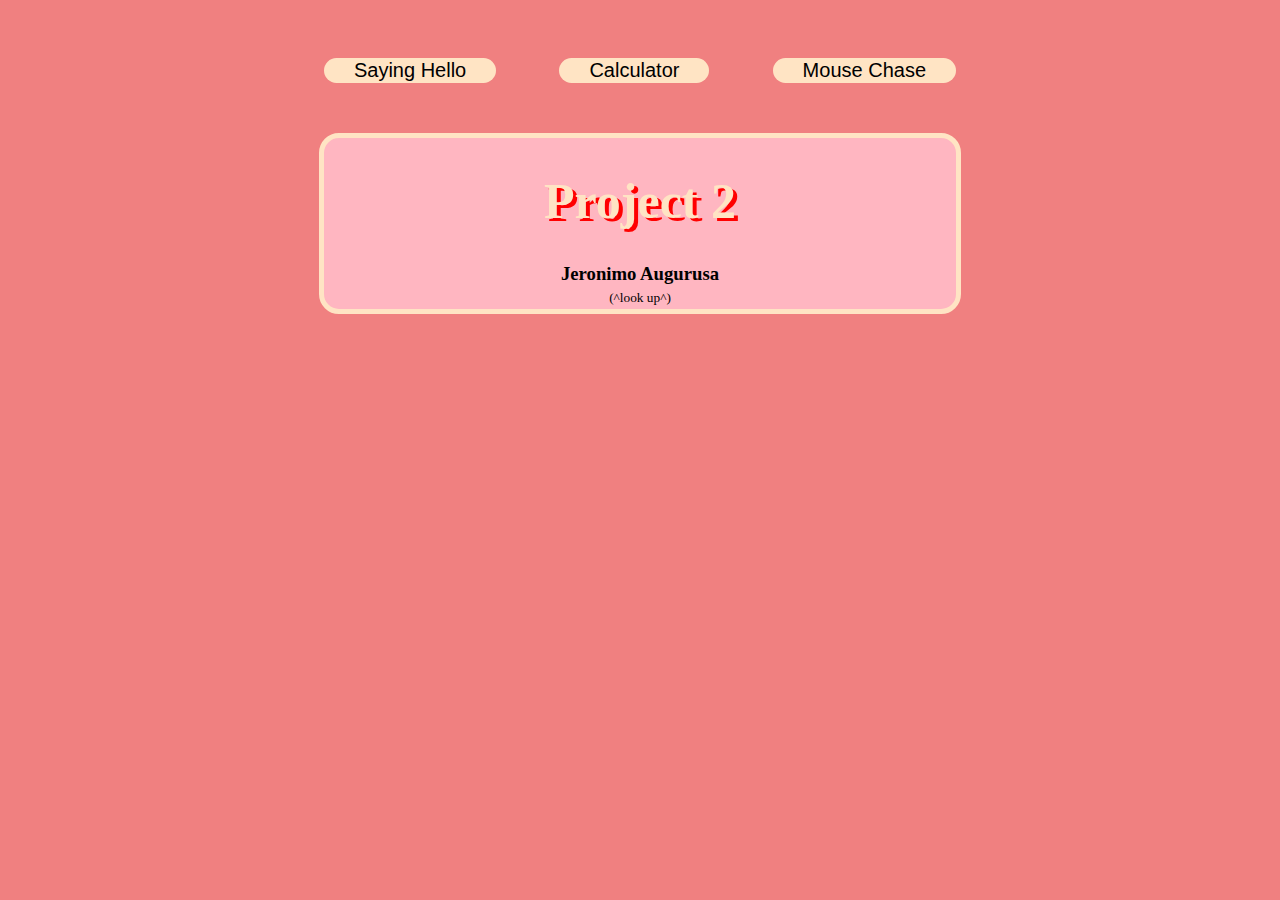
<file: index.html>
<!-- Jeronimo Augurusa
    Html for the index
    CSC 390 -->
    
<!DOCTYPE html>
<html lang="en">
<head>
    <meta charset="UTF-8">
    <meta name="viewport" content="width=device-width, initial-scale=1.0">
    <title>Project 2</title>
    <link rel="stylesheet" href="style.css">
</head>
<body>
    <div id="index-container">
        <div id="programs-container">
            <a href="hello.html"><button>Saying Hello</button></a>
            <a href="calculator.html"><button>Calculator</button></a>
            <a href="chaser.html"><button>Mouse Chase</button></a>
        </div>
    
        <div id="hero">
            <h1>Project 2</h1>
            <h3>Jeronimo Augurusa</h3>
            <small>(^look up^)</small>
        </div>
    </div>
</body>
</html>
</file>
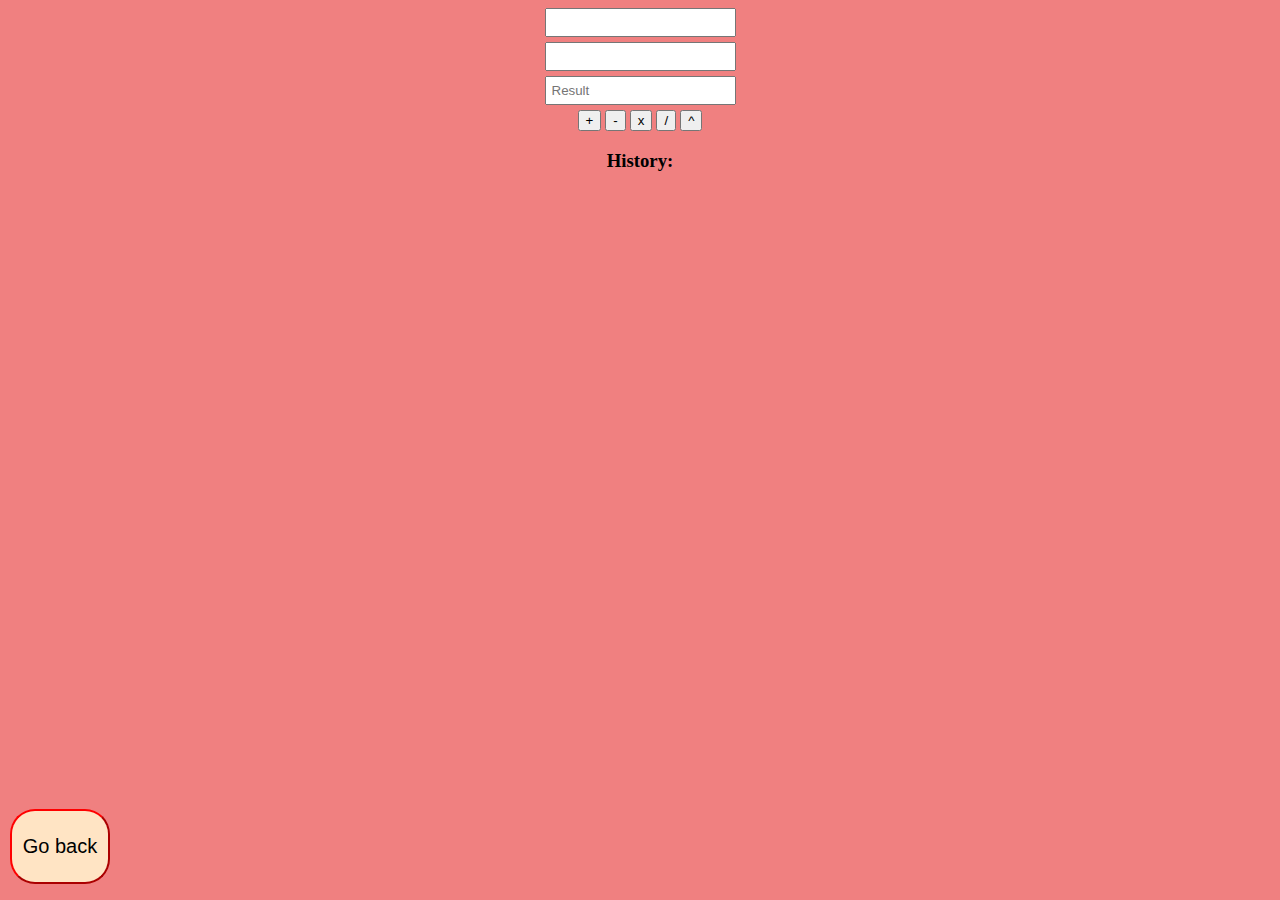
<file: calculator.html>
<!-- Jeronimo Augurusa
    Html for Calculator
    CSC 390 -->
<!DOCTYPE html>
<html lang="en">
<head>
    <meta charset="UTF-8">
    <meta name="viewport" content="width=device-width, initial-scale=1.0">
    <title>Calculator</title>
    <script src="calculator.js"></script>
    <link rel="stylesheet" href="style.css">
</head>
<body>
    <div id="calculator-container">
        <div id="inputs">
            <input type="number" id="first-number"/>
            <input type="number" id="second-number"/>
            <input type="number" id="result-number" placeholder="Result" readonly="readonly" />
        </div>
        <div id="calculation-buttons">
            <button onclick="calculation('+')">+</button>
            <button onclick="calculation('-')">-</button>
            <button onclick="calculation('*')">x</button>
            <button onclick="calculation('/')">/</button>
            <button onclick="calculation('^')">^</button>
        </div>
    </div>
    <div id="history-container">
        <h3>History:</h3>
        <ul></ul>
    </div>

    <p class="go-back">
        <a href="index.html"><button>Go back</button></a>
    </p>
</body>
</html>
</file>
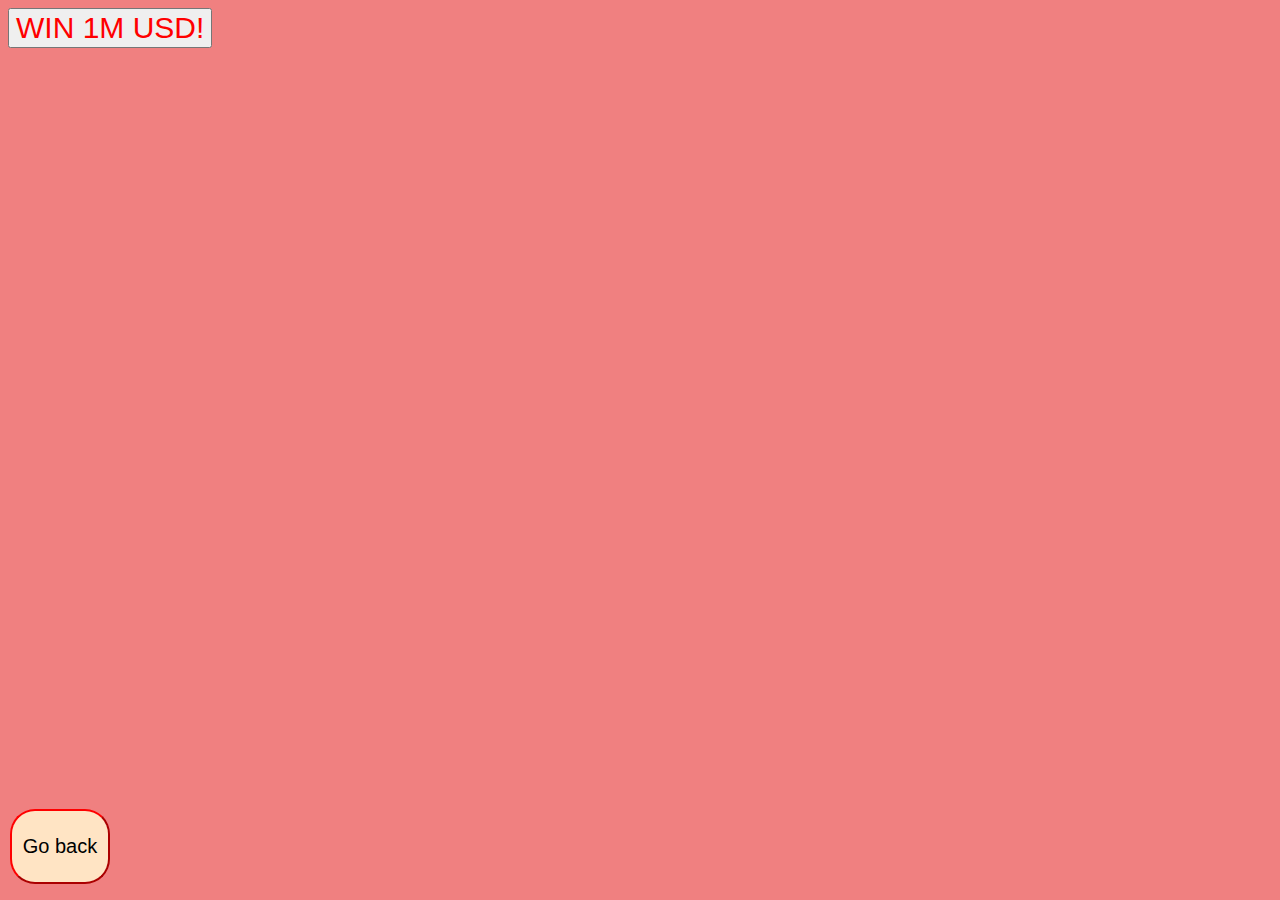
<file: chaser.html>
<!-- Jeronimo Augurusa
    Html for Mouse Chaser 
    CSC 390-->
<!DOCTYPE html>
<html lang="en">
<head>
    <meta charset="UTF-8">
    <meta name="viewport" content="width=device-width, initial-scale=1.0">
    <title>Mouse Chaser</title>
    <script src="chaser.js"></script>
    <link rel="stylesheet" href="style.css">
</head>
<body>
    <button id="btn-chaser" onclick="pictureDisplay()" onmouseover="buttonMover()">WIN 1M USD!</button>
    
    <p class="go-back">
        <a href="index.html"><button>Go back</button></a>
    </p>
</body>
</html>
</file>
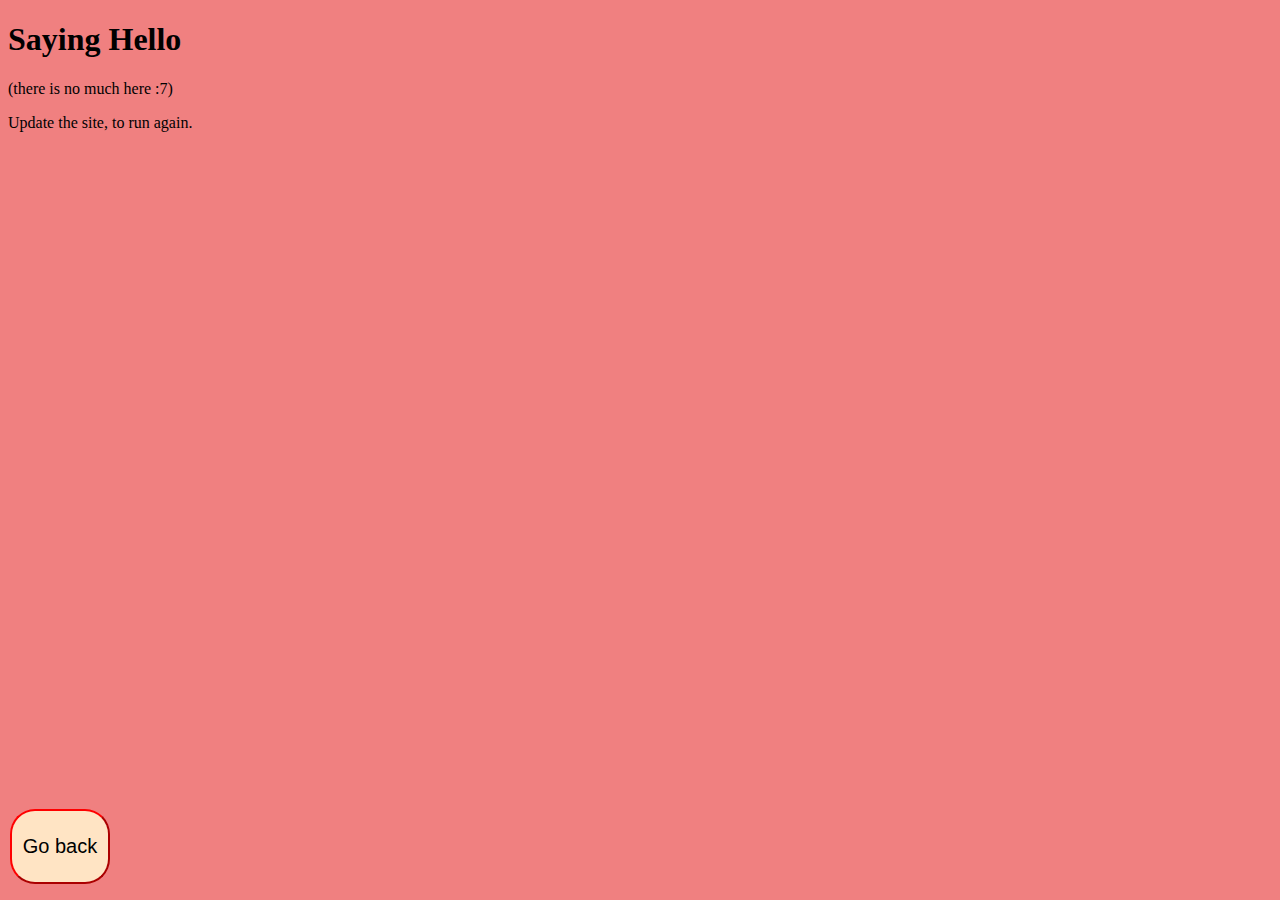
<file: hello.html>
<!-- Jeronimo Augurusa
    Saying Hello
    CSC 390 -->
    
<!DOCTYPE html>
<html lang="en">
<head>
    <meta charset="UTF-8">
    <meta name="viewport" content="width=device-width, initial-scale=1.0">
    <title>Saying Hello</title>
    <script src='hello.js'></script>
    <link rel="stylesheet" href="style.css">
</head>
<body>
    <h1>Saying Hello</h1>
    <p>(there is no much here :7)</p>
    <p>Update the site, to run again.</p>
    <p class="go-back">
        <a href="index.html"><button>Go back</button></a>
    </p>
</body>
</html>
</file>
<file: style.css>
/* Jeronimo Augurusa
Styling sheet for all the htmls */

/* Index styling */
body {
    background-color: lightcoral;
}

#index-container{
    display: flex;
    justify-content: center;
    flex-direction: column;
    align-items: center;
}

#programs-container{
    display: flex;
    flex-direction: row;
    justify-content: space-evenly;
    width: 60%;
    margin-top: 50px;
    margin-bottom: 50px;
}

#programs-container > a > button {
    font-size: 20px;
    padding-left: 30px;
    padding-right: 30px;
    background-color: bisque;
    border: 0px;
    border-radius: 20px;
}

#hero {
    display: flex;
    flex-direction: column;
    text-align: center;
    width: 50%;
    background-color: lightpink;
    border: 5px solid;
    border-radius: 20px;
    border-color: bisque;
}

#hero > h1 {
    font-size: 50px;
    color: bisque;
    text-shadow: 4px 3px #ff0000;
}

#hero > h3 {
    margin: auto auto;
    margin-bottom: 5px;
}

small {
    margin-bottom: 3px;
}
/* ------------------------------------------------------------------ */
/* Go Back Button */
.go-back {
    position: fixed;
    bottom: 0px;
    left: 10px;
}

.go-back > a > button {
    border-radius: 25px;
    border-color: red;
    background-color: bisque;
    height: 75px;
    width: 100px;
    font-size: 20px;
}
/* ------------------------------------------------------------------ */
/* Mouse Chaser */
#btn-chaser {
    position: absolute;
    color: red;
    font-size: 30px;
}
/* ------------------------------------------------------------------ */
/* Calculator Styling */
#calculator-container {
    display: flex;
    justify-content: center;
    flex-direction: column;
    align-items: center;
}

#inputs {
    display: flex;
    flex-direction: column;
    width: max-content;
    justify-content: left;
}

#inputs > input {
    margin-bottom: 5px;
    padding: 5px;
}

#history-container {
    display: flex;
    justify-content: center;
    flex-direction: column;
    text-align: center;
    align-items: center;
    width: max-content;
    margin: auto auto;
}
</file>
